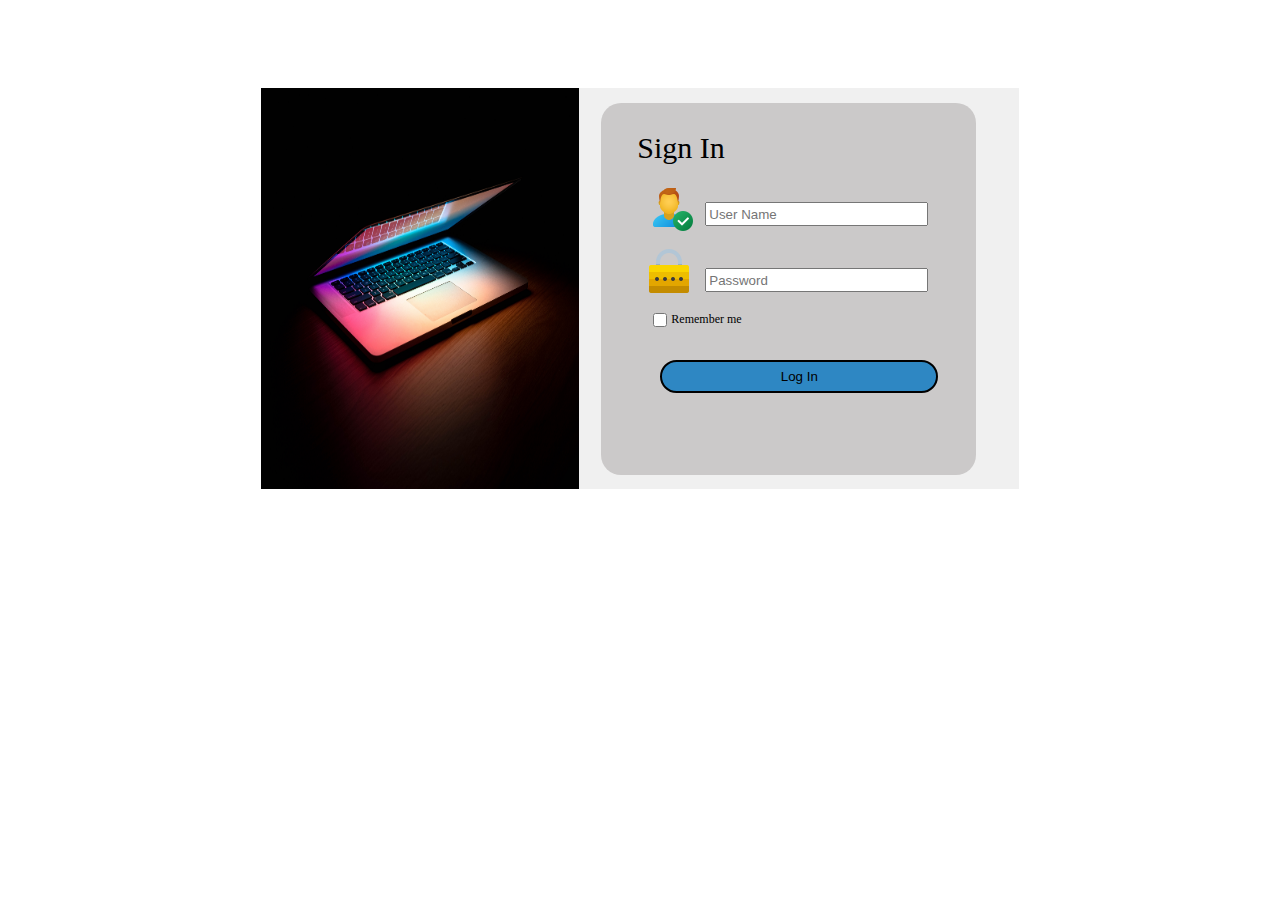
<file: index.html>
<!DOCTYPE html>
<html lang="en">

<head>
  <meta charset="UTF-8">
  <meta name="viewport" content="width=device-width, initial-scale=1.0">
  <title>Login Form</title>
  <link rel="stylesheet" href="style.css">
</head>

<body>

  <section id="mainSection">
    <!--Galary-->
    <section id="fistSecction">
      <div id="fistSecctionDiv">
        <img id="imgScection" src="assets/icon/lap.jpg" alt="image">
      </div>

      <section id="secandSecction">
        <!-- form -->
        <div class="secandDiv">
          <label>Sign In</label>
          <div action="signIn">

            <div class="userIcon">
              <img src="assets/icon/user.png" alt="">
              <input id="txtUserName" type="text" placeholder="User Name">
            </div>
            <br>
            <div class="userIcon">
              <img src="assets/icon/password.png" alt="">
              <input  id="txtPassword" type="text" placeholder="Password">
            </div>

            <div id="checkbox">
              <input type="checkbox" name="" id="">
              <label for="">Remember me</label>
            </div>

            <button id="btnSignIn">Log In</button>

          </div>
        </div>
      </section>
    </section>

  </section>
  </div>

  <script>
    
    document.getElementById("btnSignIn").onclick=function(){
       login();
    }

    function login() {
  
      console.log('ddddd');

      var user = document.getElementById("txtUserName").value;
      var password = document.getElementById("txtPassword").value;

      if (user == 1 && password == 1) {
         window.location.href='dashBoard/index.html'
           alert("Login Successful")
      } else {
         alert("Invalid Username or Password")
        
      }

    }


</script>

</body>

</html>
</file>
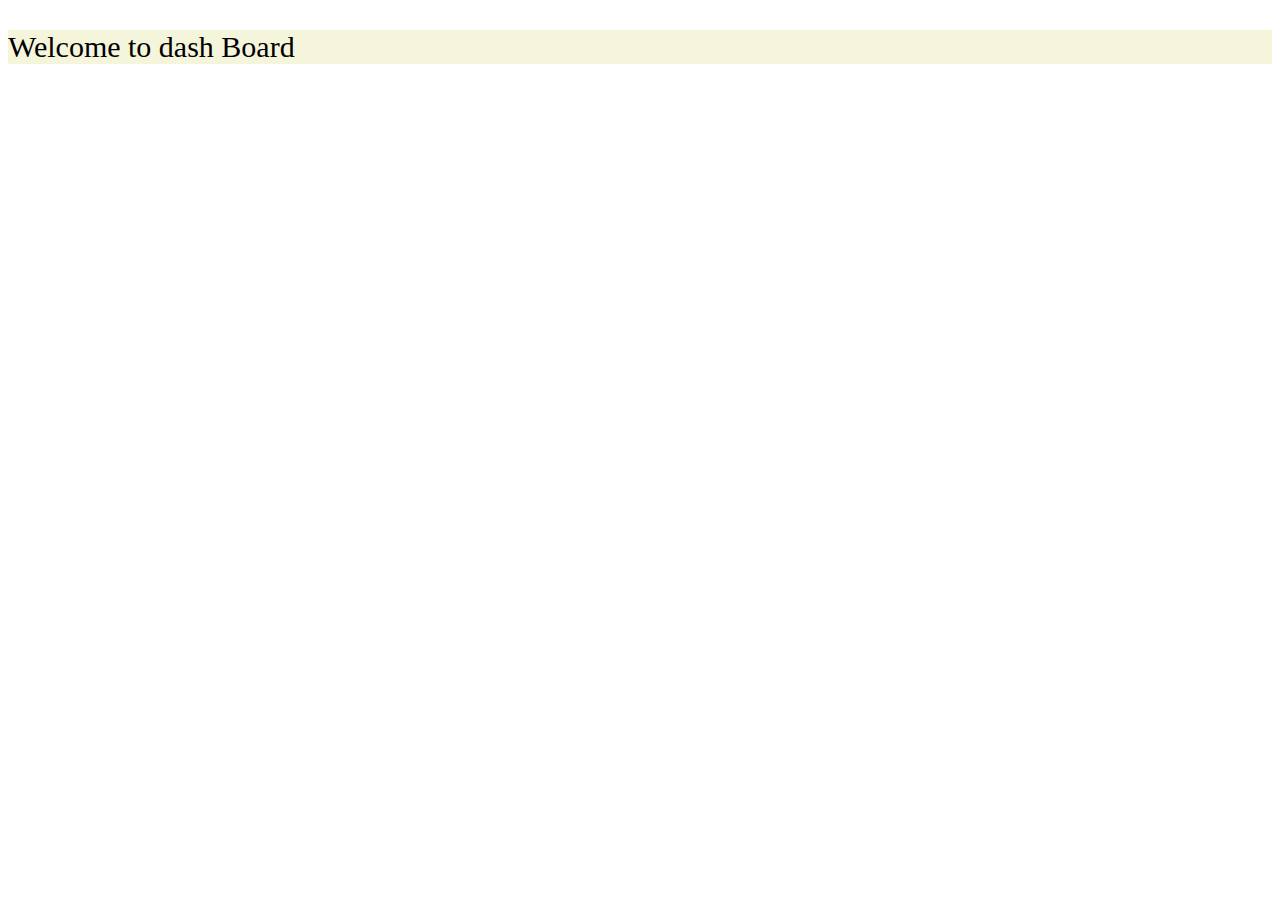
<file: dashBoard/index.html>
<!DOCTYPE html>
<html lang="en">
<head>
    <meta charset="UTF-8">
    <meta name="viewport" content="width=device-width, initial-scale=1.0">
    <title>Dash Board</title>
    <link rel="stylesheet" href="style.css">

</head>
<body>
    <section class="mainSecction">
        <div>
            <p>Welcome to dash Board</p>
        </div>
    </section>

   
</body>
</html>
</file>
<file: style.css>
#fistSecction {
  position: relative;
  background-color: green;
  width: 60%;
  height: 401px;
  margin: auto;
  top: 80px;
  display: flex;
}

#fistSecctionDiv {
  background-color: red;
  width: 42%;
  height: 100%;
}

#imgScection {
  position: relative;
  height: 100%;
  width: 100%;
}

#secandSecction {
  position: relative;
  background-color: #f0f0f0;
  width: 58%;
  height: 100%;
}

.secandDiv {
  position: relative;
  background-color: rgb(203, 201, 201);
  width: 375px;
  height: 372px;
  left: 22px;
  top: 15px;
  border-radius: 20px;
}
.secandDiv label {
  color: black;
  position: relative;
  left: 36px;
  top: 28px;
  font-size: 30px;
}

/* form */
.secandDiv div {
  position: relative;
  top: 23px;
  left: 22px;
}

.userIcon {
  display: flex;
}

.userIcon input {
  margin: 12px;
  width: 215px;
  position: relative;
  top: 7px;
}

.userIcon img {
  right: 174px;
  top: 11px;
}

#checkbox input{
  position: absolute;
  top: 13px;
  left: 3px;
  cursor: pointer;
  width: 16px;
  height: 14px;
}
#checkbox label{
    color: black;
    top: 12px;
    font-size: 12px;
    left: 10px;
    left: 26px;
}

#btnSignIn {
  background-color: #2e87c3;
  border: 2px black solid;
  position: absolute;
  left: 37px;
  top: 200px;
  width: 278px;
  cursor: pointer;
  padding: 7px;
  border-radius: 20px;
}
</file>
<file: dashBoard/style.css>
.mainSecction{
    background-color: beige;
    font-size: 30px;
}
</file>
